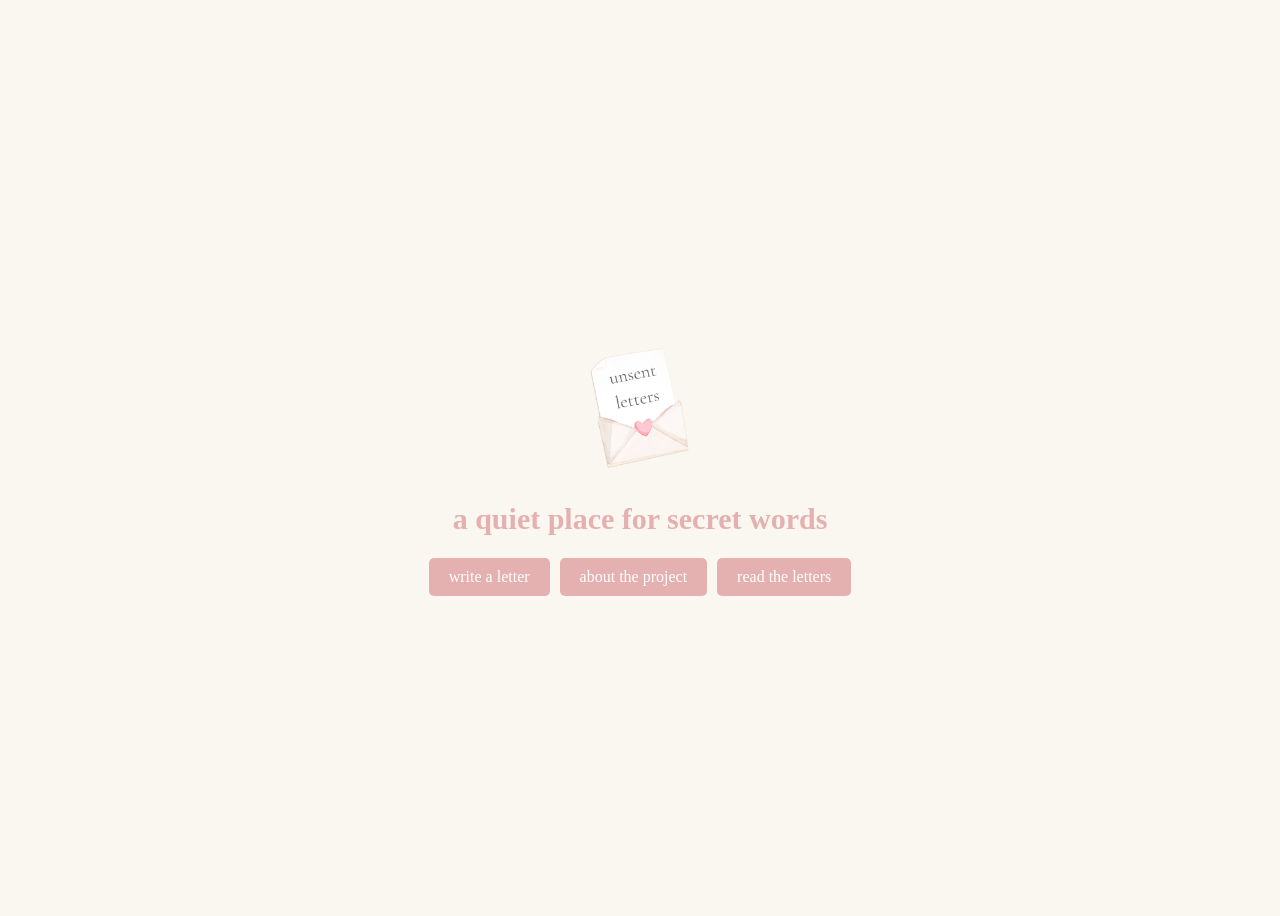
<file: index.html>
<!DOCTYPE html>
<html lang="en">
<head>
    <meta charset="UTF-8">
    <meta name="viewport" content="width=device-width, initial-scale=1.0">
    <link rel="stylesheet" href="./style.css">
    <title>Unsent Letters</title>
    <link rel="icon" type="image/png" href="images/unsent letters.png">
    

</head>

<body>
    <div class="homepage">
       <audio autoplay loop>
   <source src="audio/artur_aravidi_music-a-quiet-courtyard-lofi-621847.mp3" type="audio/mpeg"
    controls
    loop>
</audio>
        <img src="images/unsent letters.png"
     alt="Unsent Letters logo"
     class="logo"
     style="width: 150px; max-width: 100%; height: auto; display: block";>
        
        <h2>a quiet place for secret words</h2>

        <div class="buttons">
           <a href="./write.html">
            <button>
                write a letter
            </button>
           </a>
           <a href="./about.html"> <button>
                about the project
            </button> </a>
           <a href="./read.html"> <button>
                read the letters
            </button> </a>
        </div>
        
    </div>
</body>
</html>
</file>
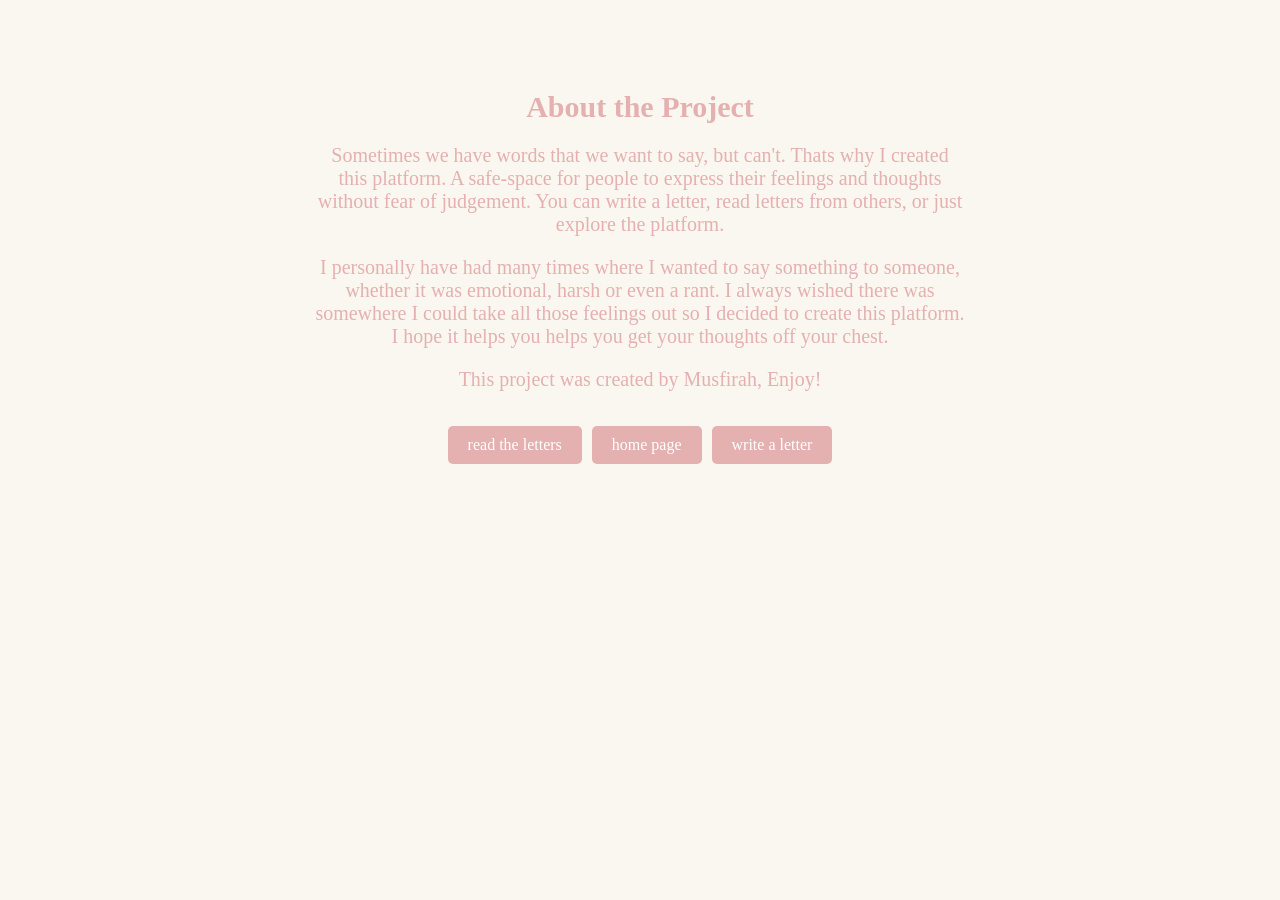
<file: about.html>
<!DOCTYPE html>
<html lang="en">
<head>
    <meta charset="UTF-8">
    <meta name="viewport" content="width=device-width, initial-scale=1.0">
    <link rel="stylesheet" href="./style.css">
    <title>About the Project</title>
</head>
<body>
    <audio autoplay loop>
   <source src="audio/artur_aravidi_music-a-quiet-courtyard-lofi-621847.mp3" type="audio/mpeg"
    controls
    loop>
</audio>
    <div class="about">
        <h1>About the Project</h1>
        <p>
            Sometimes we have words that we want to say, but can't. Thats why I created this platform. A safe-space for people to express their feelings and thoughts without fear of judgement. You can write a letter, read letters from others, or just explore the platform.
        </p>
        <p>
            I personally have had many times where I wanted to say something to someone, whether it was emotional, harsh or even a rant. I always wished there was somewhere I could take all those feelings out so I decided to create this platform. I hope it helps you helps you get your thoughts off your chest.
       </p>
       <p>
            This project was created by Musfirah, Enjoy!
            </p>
        </div>

   <div class="buttons">
   <a href="./read.html"> <button>  
        read the letters
    </button> </a>
    <a href="./index.html">
        <button>
            home page
        </button>
    </a>
    <a href="./write.html">
        <button>
            write a letter
        </button>
    </a>
   </div>
</body>
</html>
</file>
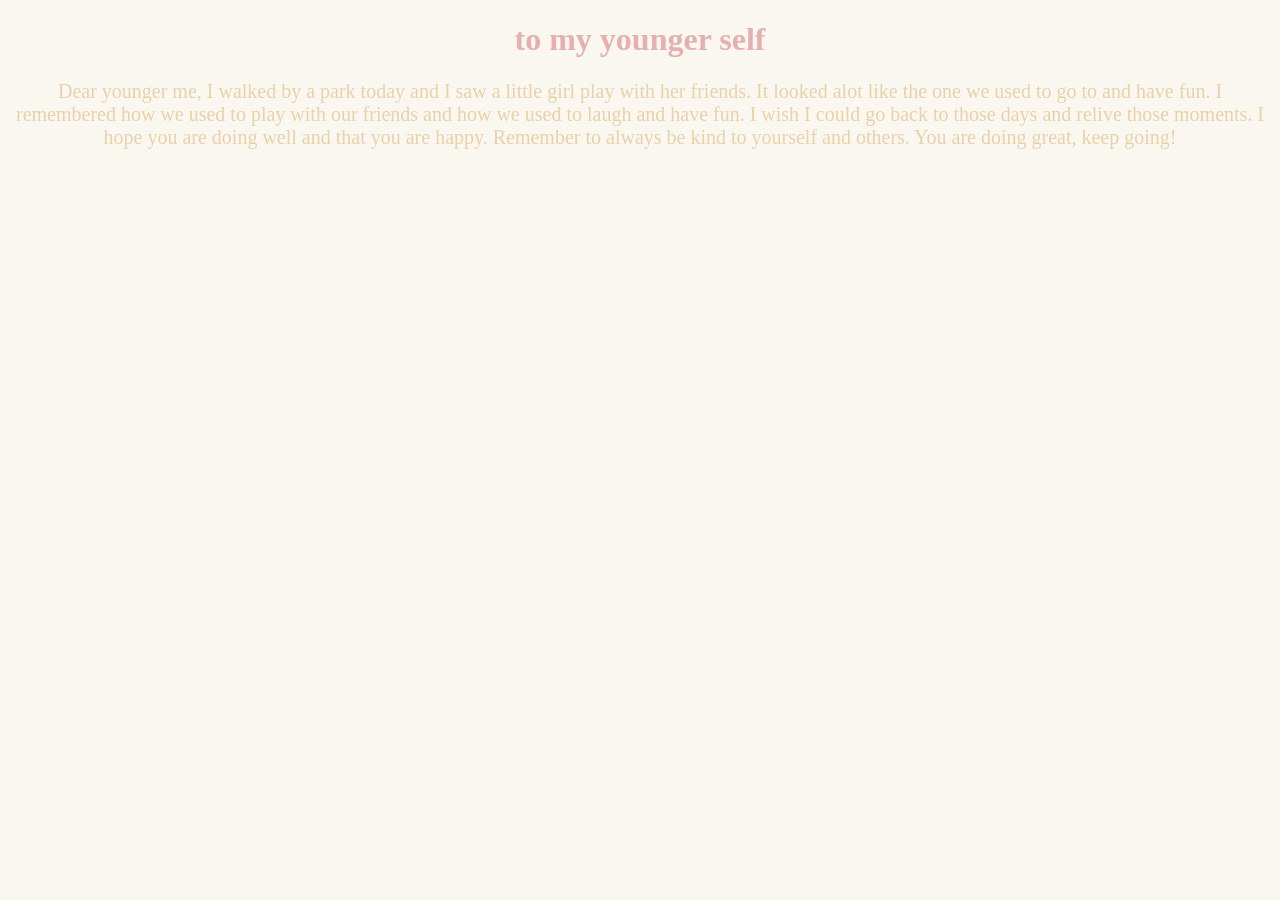
<file: letter.html>
<!DOCTYPE html>
<html lang="en">    
<head>
    <meta charset="UTF-8">
    <meta name="viewport" content="width=device-width, initial-scale=1.0">
    <link rel="stylesheet" href="./style.css">
    <title>letters</title>
    <link rel="icon" type="image/png" href="images/unsent letters.png">
</head>
<body> 

    <h1> to my younger self </h1> 
   <p>Dear younger me, I walked by a park today and I saw a little girl play with her friends. It looked alot like the one we used to go to and have fun. I remembered how we used to play with our friends and how we used to laugh and have fun. I wish I could go back to those days and relive those moments. I hope you are doing well and that you are happy. Remember to always be kind to yourself and others. You are doing great, keep going! 
</p> 
</body>
</html>
</file>
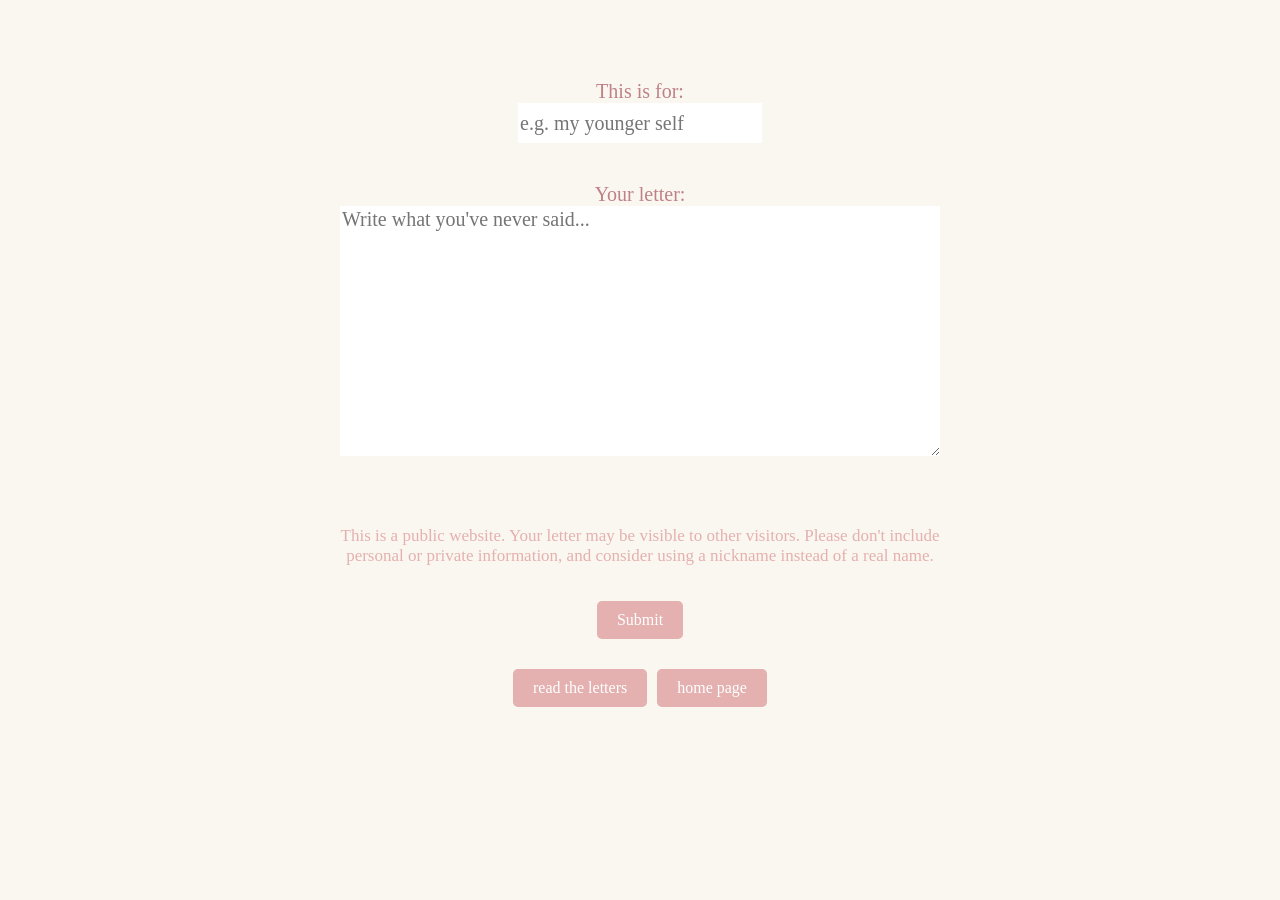
<file: write.html>
<!doctype html>
<html lang="en">
<head>
    <meta charset="UTF-8">
    <meta name="viewport" content="width=device-width, initial-scale=1.0">
    <title>Write a Letter</title>
    <link rel="icon" type="image/png" href="images/unsent letters.png">
    <link rel="stylesheet" href="./style.css">
</head>
<body>
    <audio autoplay loop>
   <source src="audio/artur_aravidi_music-a-quiet-courtyard-lofi-621847.mp3" type="audio/mpeg"
    controls
    loop>
</audio>
    <form id="letter-form">
        <!-- Recipient section goes here-->
         <div class="recipient-section">
            <label for="recipient"> This is for:</label>
            <input type="text" id="recipient" name="recipient" placeholder="e.g. my younger self" required>
        </div>
        <label for="letter-content">Your letter:</label>

<textarea
    id="letter-content"
    name="letter-content"
    required
    placeholder="Write what you've never said..."
></textarea>

<p>
    <div class= "warning-note">
        This is a public website. Your letter may be visible to other visitors. Please don't include personal or private information, and consider using a nickname instead of a real name.
    </div>
</p>

        <button
         type="submit">Submit</button>
        
        </form>

   <div class="read-buttons">
   <a href="./read.html"> <button>  
        read the letters
    </button> </a>
    <a href="./index.html"><button>
        home page
    </button></a>
    
        
    
   </div>
    <script s      
<script src="./script.js"></script>
</body>
</html>
</file>
<file: style.css>
h1 {    
    
    text-align: center;
    color: #e4b0b0;
    font-family: 'Cormorant Garamond', serif;
    
}

h2 {
    text-align: center;
    color: #e4b0b0;
    font-family: 'Cormorant Garamond', serif;
    font-weight: 150px;
    font-size: 30px !important;
}

p {
    text-align: center;
    color: #e9d1a9;
    font-family: 'Cormorant Garamond', serif;
    font-size: 20px;

}
button {
    display: block;
    margin: 5px auto;
    padding: 10px 20px;
    font-size: 16px;
    font-family: 'Cormorant Garamond', serif;
    background-color: #e4b0b0;
    color: #fff;
    border: none;
    border-radius: 5px;
    cursor: pointer;
}
button {
    display: block;
    margin: -5px auto;
    padding: 10px 20px;
    font-size: 16px;
    font-family: 'Cormorant Garamond', serif;
    background-color: #e4b0b0;
    color: #fff;
    border: none;
    border-radius: 5px;
    cursor: pointer;
}

body {
    background-color: #faf7f0;
    font-family: 'Cormorant Garamond', serif;
    cursor: url('images/Normal\ Select.cur'), auto;
}

.buttons {
   display: flex;
    justify-content: center;
    align-items: center;
    gap: 10px;
    width: 100%;
    flex-wrap: wrap;
    margin: 0 auto;
    padding: 0;
    box-sizing: border-box;
}
.homepage {
  min-height: 100vh;
  display: flex;
  flex-direction: column;
  justify-content: center;
  align-items: center;
  text-align: center;
  gap: 2px;
}
 a {
    text-decoration: none;
    display: inline-flex;
    gap: 60px;
    align-items: center;
 }

 .about {
    max-width: 650px;
    margin: 80px auto 40px;
    padding: 0 24px;
    align-items: center;
    text-align: center;
 }

 .about h1 {
    text-align: center;
    color: #e4b0b0;
    font-family: 'lato', serif;
    font-size: 30px;
    margin-top: 90px;
    
 }
.about p {
    text-align: center;
    color: #e4b0b0;
    font-family: 'lato', serif;
    font-size: 20px;
    margin-top: 20px;
   
    
 }
 .letter-card  {
    display: flex;
flex-direction: column;
align-items: center;
text-align: center;
 }

 .letter-card h3 {
    color: #e4b0b0;
    font-family: 'lato', serif;;
    font-family: 'Cormorant Garamond', serif;
    font-size: 16px;
    margin-bottom: 5px;
 }

 .letter-card p {
    color: #e4b0b0;
    font-family: 'lato', serif;
    font-family: 'Cormorant Garamond', serif;
    font-size: 16px;
    line-height: 1.5;
    text-align: left;
    margin-bottom: auto;

 }
 .read-buttons {
    display: flex;
    justify-content: center;
    align-items: center;
    gap: 10px;
    width: 100%;
    flex-wrap: wrap;
    margin: 20px auto;
    padding: 0;
    box-sizing: border-box;
    cursor: url('images/Normal\ Select.cur'), auto;
}
#full-letter {
    display: none;
   
}

#read-more-button {
  background-color: #eeece0;
  border: none;
  color: #be8187;
  font-family: inherit;
  font-size: 16px;
  cursor: pointer;  

}
input,
textarea,
button {
    font-family: inherit;
}

#search-recipient{
    background-color:#eeece0;
    border: 0px;
    border-inline: 10px;
    border-radius: 8px;
    width: 500px;
    height: 30px;
    align-items: center;
    margin-bottom: 20px;
    margin-top: 40px;
   
}
label{
    color: #be8187;
   font-family:inherit;
    align-items: left;
    font-size: 20px;

}

.read-letters{
    margin-bottom: 20px;
}
.letter-paper{
    background-color: #fffdf5;
    padding: 25px;
    border: 1px solid #e5dfd2;
}
.envelope{
    position: relative;
}
letter-card img {
    transition: transform 0.2s ease;
}
letter-card:hover img{
    transform: scale(1.08);
}
#letters-container {
    display: grid;
    grid-template-columns: repeat(3, 1fr);
    gap: 25px;
}
.recipient-section {
    font-size: 20px;
    padding: 20px;
    margin: 20px;
    margin-bottom: 20px;
    align-items: center;

}
.recipient-section label{
    display: block;
    text-align: center;
}
#letter-form input,
#letter-form textarea {
    border: none;
    outline: none;
    box-shadow: none;
    color:#e4b0b0;
    align-items: center;
    gap: 25px;
    width: 100%;
    box-sizing: border-box;
}
form {
    width: 80%;
    max-width: 600px;
    margin: 40px auto;
    display: flex;
    flex-direction: column;
    align-items: center;

}
form textarea{
    min-height: 250px;
    resize: vertical;
    font-size: 20px;
    color:#e4b0b0;
    margin-bottom: 20px;
}
form input {
    height: 40px;
    font-size: 20px;
    color:#e4b0b0;
}
.warning-note{
    text-align: center;
    color: #e4b0b0;
    font-family: 'Cormorant Garamond', serif;
    font-weight: 20px;
    margin-top: 10px;
    font-size: 17px !important;
}
</file>
